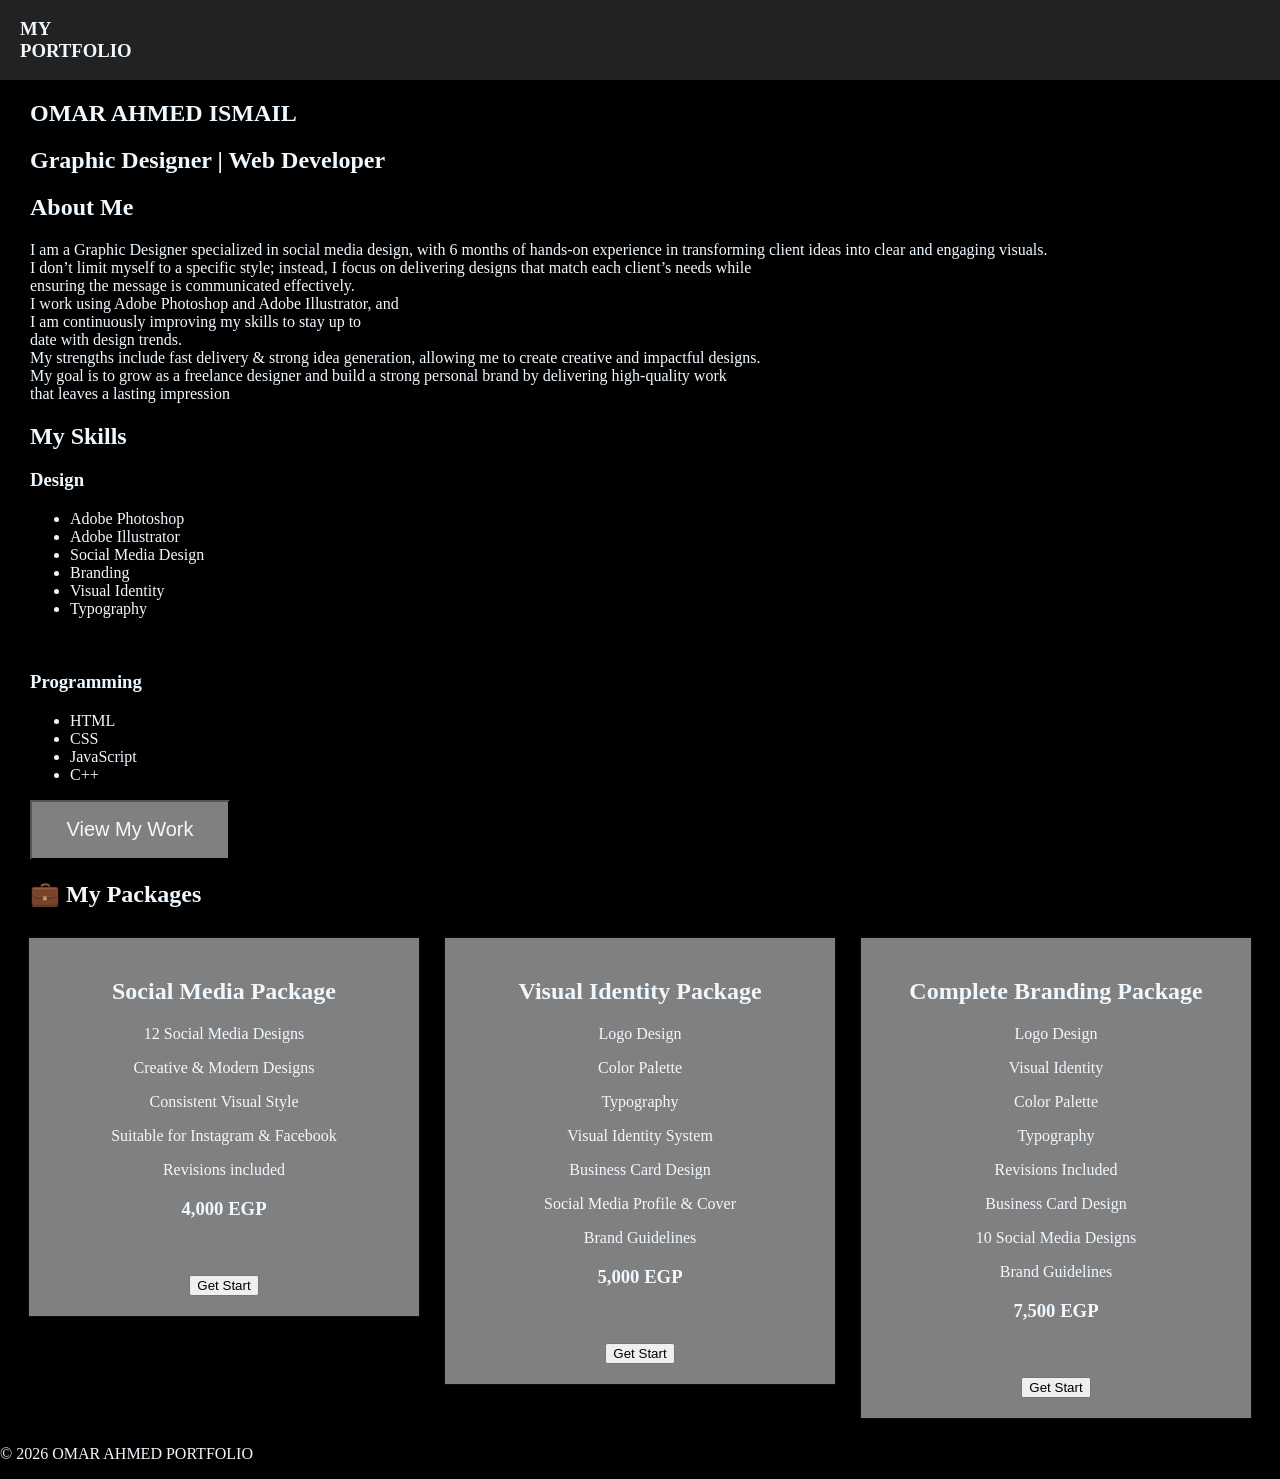
<file: index.html>
<!DOCTYPE html>
<html>
    <head>
        <title>PORTFOLIO</title>
        <link rel="stylesheet" href="css.css">
    </head>
        
    <body>

        <header>
        <h3 id="myport">MY PORTFOLIO</h3>
        <nav>
            <a href="index.html">Home </a>
            <a href="https://www.behance.net/gallery/247536021/Social-Media-Graphic-Designer-Portfolio">Portfolio </a>
            <a href="contact.html">Contact</a>
        </nav>
        </header>

        <section id="how">

        <h1>OMAR AHMED ISMAIL</h1>
        <h2>Graphic Designer | Web Developer</h2>

        <h2>About Me</h2>
        <p>I am a Graphic Designer specialized in social media design, with 6 months of hands-on experience in transforming client ideas into clear and engaging visuals.
        <br>I don’t limit myself to a specific style; instead, I focus on delivering designs that match each client’s needs while
        <br>ensuring the message is communicated effectively.
        <br>I work using Adobe Photoshop and Adobe Illustrator, and
        <br>I am continuously improving my skills to stay up to
        <br>date with design trends.
        <br>My strengths include fast delivery & strong idea generation, allowing me to create creative and impactful designs.
        <br>My goal is to grow as a freelance designer and build a strong personal brand by delivering high-quality work
        <br>that leaves a lasting impression</p>

        <h2>My Skills</h2>
        <h3>Design</h3>
        <ul>
            <li>Adobe Photoshop</li>
            <li>Adobe Illustrator</li>
            <li>Social Media Design</li>
            <li>Branding</li>
            <li>Visual Identity</li>
            <li>Typography</li>
        </ul>
        <br>
        <h3>Programming</h3>
        <ul>
            <li>HTML</li>
            <li>CSS</li>
            <li>JavaScript</li>
            <li>C++</li>
        </ul>

        <a href="https://www.behance.net/gallery/247536021/Social-Media-Graphic-Designer-Portfolio">
            <button id="mywork">View My Work</button>
        </a>

        <h1 id ="mypak">💼 My Packages</h1>

        </section>


        <section class="packages">
            <section class="pak1">
            <h2>Social Media Package</h2>

            <p>12 Social Media Designs</p>
            <p>Creative & Modern Designs</p>
            <p>Consistent Visual Style</p>
            <p>Suitable for Instagram & Facebook</p>
            <p>Revisions included</p>
            
            <h3>4,000 EGP</h3>
            <br>
            <br>
            <a href="contact.html">
                <button>Get Start</button>
            </a>
        </section>

        <section class="pak2">
            <h2>Visual Identity Package</h2>

            <p>Logo Design</p>
            <p>Color Palette</p>
            <p>Typography</p>
            <p>Visual Identity System</p>
            <p>Business Card Design</p>
            <p>Social Media Profile & Cover</p>
            <p>Brand Guidelines</p>
            
            <h3>5,000 EGP</h3>
            <br>
            <br>
            <a href="contact.html">
                <button>Get Start</button>
            </a>
        </section>

        <section class="pak3">
            <h2>Complete Branding Package</h2>

            <p>Logo Design</p>
            <p>Visual Identity</p>
            <p>Color Palette</p>
            <p>Typography</p>
            <p>Revisions Included</p>
            <p>Business Card Design</p>
            <p>10 Social Media Designs</p>
            <p>Brand Guidelines</p>
            
            <h3>7,500 EGP</h3>
            <br>
            <br>
            <a href="contact.html">
                <button>Get Start</button>
            </a>
        </section>
        
    </section>

    <footer>

        <p>© 2026 OMAR AHMED PORTFOLIO</p>

    </footer>

        <script src="Java.js"></script>

    </body>
</html>
</file>
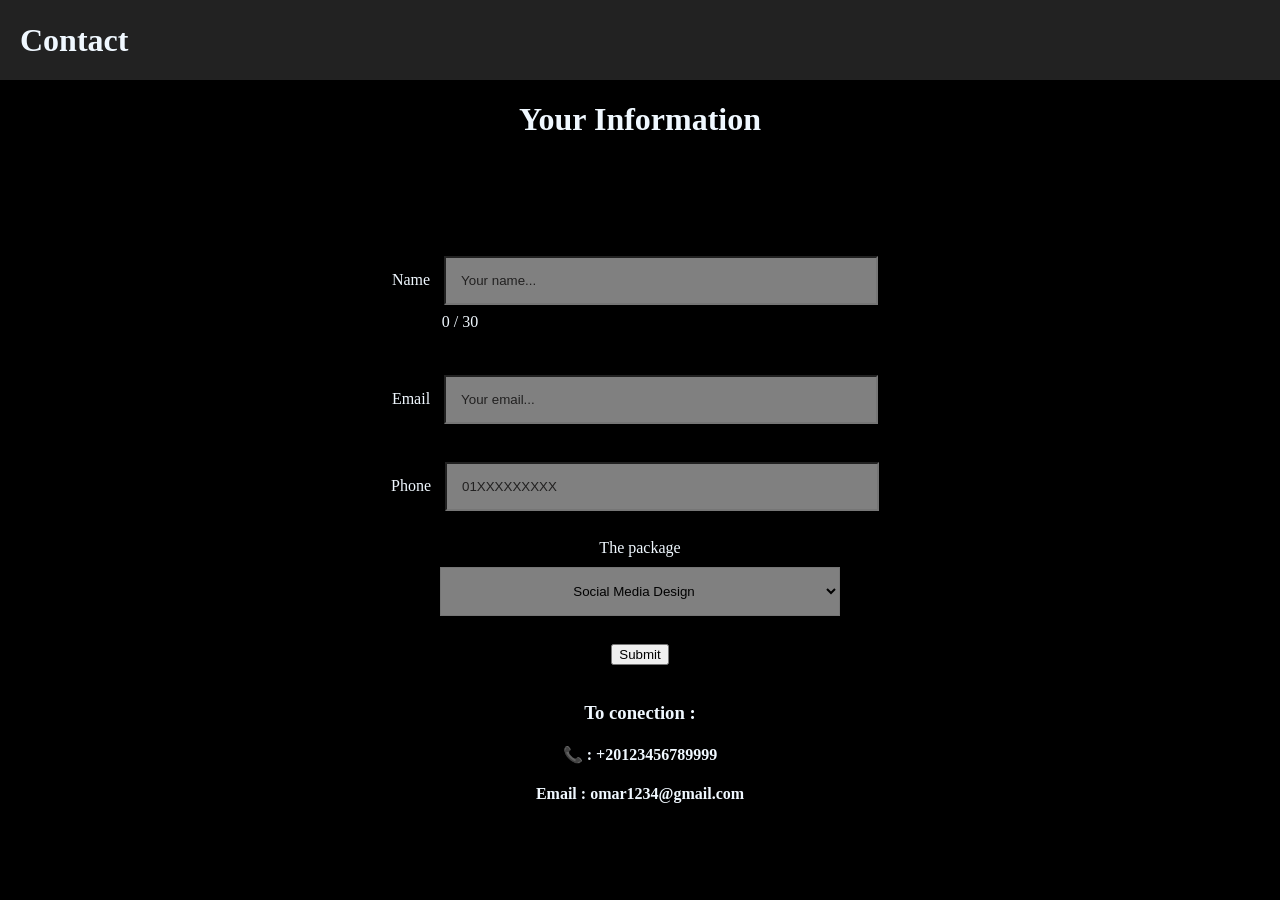
<file: contact.html>
<!DOCTYPE html>
<html>
    <head>
        <title>PORTFOLIO</title>
        <link rel="stylesheet" href="css.css">
    </head>
    <body>
        <header>
            <h1 id="con">Contact</h1>
        <nav id="navcon">
            <a href="index.html">Home</a>
            <a href="https://www.behance.net/gallery/247536021/Social-Media-Graphic-Designer-Portfolio">Portfolio</a>
            <a href="contact.html">Contact</a>
        </nav>
        </header>

        <h1 id="yourinfo">Your Information</h1>
        <br><br>

        <section id="form">
            <form>
                <label>Name</label>
                <input type="text" placeholder="Your name..." id="iname" required>
                <p id="count">0 / 30</p>

                <label>Email</label>
                <input type="email" id="inemail" placeholder="Your email..." required>
                <br><br>

                <label>Phone</label>
                <input type="text" id="iphone" placeholder="01XXXXXXXXX" required>
                <br><br>

                <label>The package</label>
                <select>
                    <option>Social Media Design</option>
                    <option>Visual Identity</option>
                    <option>Complete Branding</option>
                    <option>Else</option>
                </select>
                <br><br>

                <a href="thank.html">
                    <button id="submit">Submit</button>
                </a>
                <br><br>

            <h3>To conection : </h3>
            <h4>📞 : +20123456789999</h4>
            <h4>Email : omar1234@gmail.com</h4>
        </section>

        <script src="Java.js"></script>

    </body>
</html>
</file>
<file: css.css>
header{
    width: 100%;
    height: 80px;
    background-color: rgb(34, 34, 34);
    align-items: center;
    display: flex;
}

#mywork{
    width: 200px;
    height: 60px;
    font-size: 20px;
    background-color: gray;
    color: aliceblue;
}

#mywork:hover{
    box-shadow: 2px 2px 5px gray;
    position: relative;
    left: -5px;
    top: -5px;
}

#how{
    margin-left: 30px;
}

nav,
#myport,
#con{
    display: inline-block;
    vertical-align: top;
}

nav{
    margin-left: 1180px;
}

nav a {
    text-decoration: none;
    color: antiquewhite;
}

nav a:hover{
    text-decoration: underline;
}

#myport{
    margin-left: 20px;
}

#con{
    margin-left: 20px;
}

.pak1 {
    width: 350px;
    height: 600;
    padding: 20px;
    border: 1px solid rgb(17, 9, 9);
    margin: 10px;
    background-color: gray;
    color: aliceblue;
    text-align: center;
}

.pak2 {
    width: 350px;
    height: 600;
    padding: 20px;
    border: 1px solid rgb(17, 9, 9);
    margin: 10px;
    background-color: gray;
    color: aliceblue;
    text-align: center;
}

.pak3 {
    width: 350px;
    height: 600;
    padding: 20px;
    border: 1px solid rgb(17, 9, 9);
    margin: 10px;
    background-color: gray;
    color: aliceblue;
    text-align: center;
}
.pak1,
.pak2,
.pak3{
    display: inline-block;
    vertical-align: top;

}

.pak1:hover{
    box-shadow: 2px 2px 10px gray;
    position: relative;
    left: -5px;
    top: -5px;
}

.pak2:hover{
    box-shadow: 2px 2px 10px gray;
    position: relative;
    left: -5px;
    top: -5px;
}

.pak3:hover{
    box-shadow: 2px 2px 10px gray;
    position: relative;
    left: -5px;
    top: -5px;
}

.packages {
    text-align: center;
} 

#form {
    margin: 10px;
    margin-top: 20px ;
    color: aliceblue;
    width: 500px;
    text-align: center;
    margin: 50px auto;
}

input,
select,
textarea {
    width: 400px;
    padding: 15px;
    margin: 10px;
}

select{
    text-align: center;
}

#iname,
#iphone,
#inemail,
select{
    background-color: grey;
}

input::placeholder{
    color: rgb(33, 32, 32);
}

#yourinfo{
    text-align: center;
}

body{
    margin: 0;
    background-color: black;
    color: aliceblue;
}

#count{
    position: relative;
    left: -180px;
    top: -18px;
}
</file>
